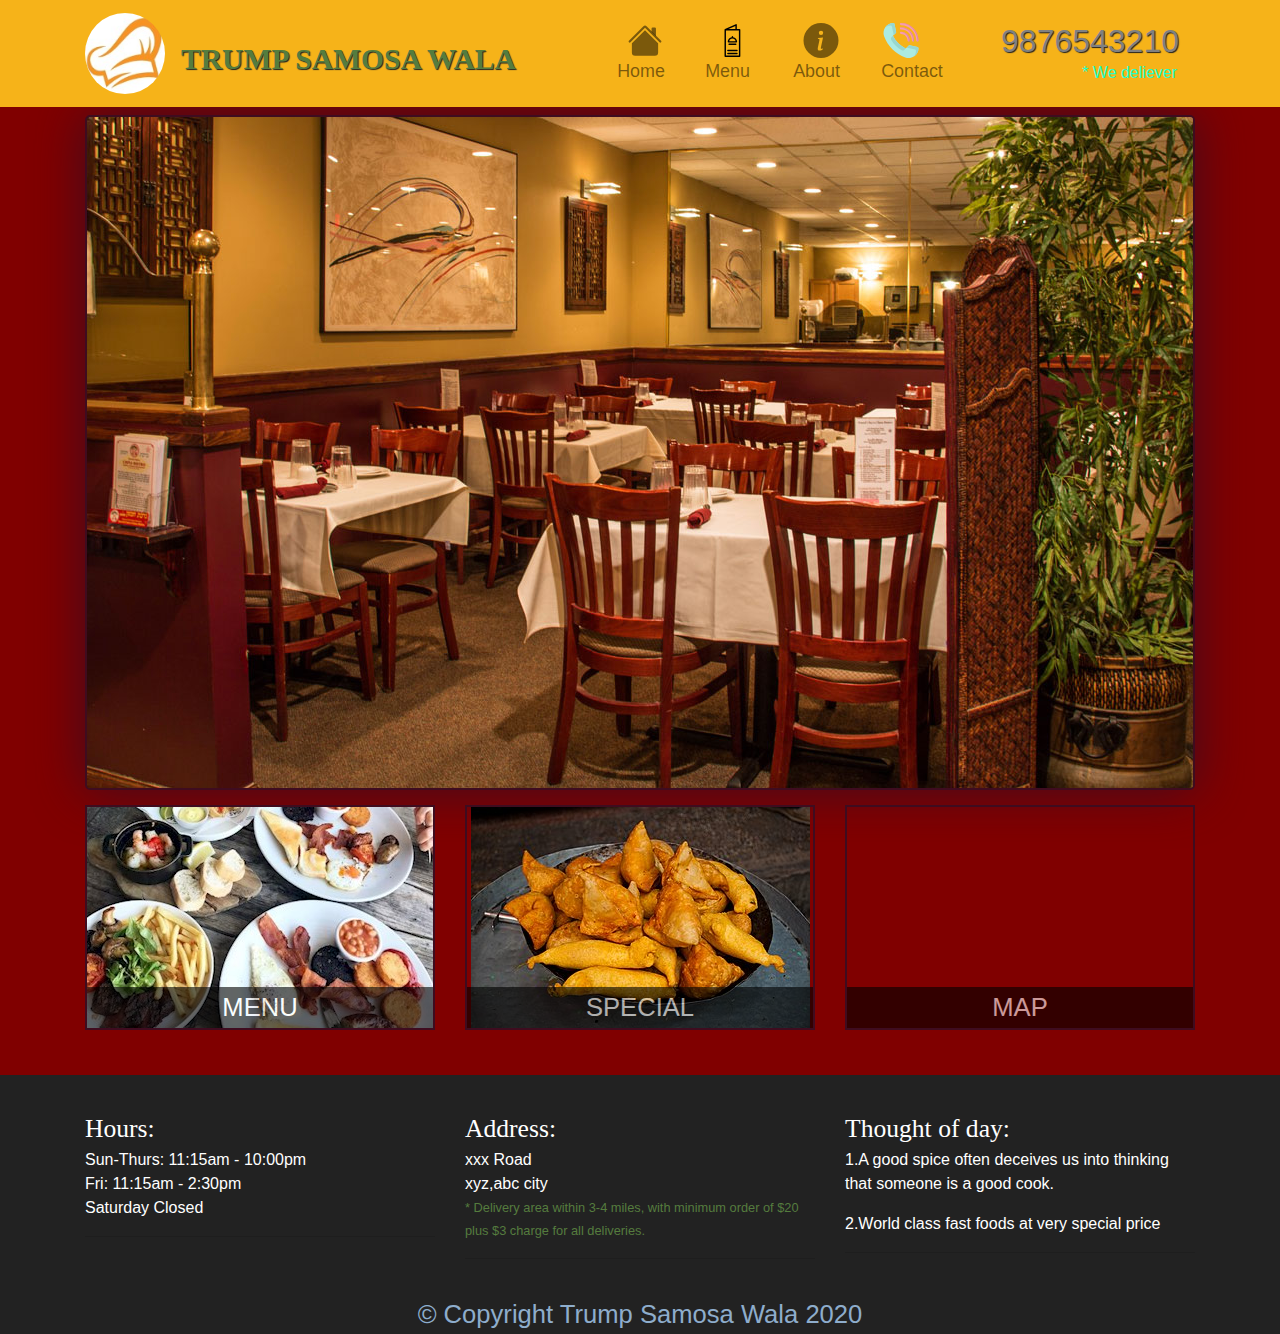
<file: index.html>
<!DOCTYPE html>
<html>
<meta charset="utf-8">
<meta name="viewport" content="width=device-width,initial-scale=1">
<head>
	
	<link rel="stylesheet" type="text/css" href="css/bootstrap.min.css">
	<link rel="stylesheet" type="text/css" href="style.css">
	
	<title>Foodies here</title>
</head>
<body >
	<header >
		<nav class="navbar navbar-expand-lg navbar-light " id="header-nav">
      <div class="container">
      <span  class="xyz"  >
        <span style="float: left; align-items: center;">
  		<a class="navbar-brand" href="#" >
  			<img src="image/images.jpg"  class="rounded-circle" width="80">
  		</a> </span>
      <span class="Trump">
 	    <a href="" class="nhu"><h1>Trump samosa wala</h1></a> </span>
    </span>
  		<span>	

        <button class="navbar-toggler" id="navbarToggle" type="button" data-toggle="collapse" data-target="#navbarSupportedContent" aria-controls="navbarSupportedContent" aria-expanded="false" aria-label="Toggle navigation">
    		<span class="navbar-toggler-icon">  
        </span>
  			</button>
  		</span>
  
  <div class="collapse navbar-collapse " id="navbarSupportedContent">

    <ul class="navbar-nav mr-auto" >
      <li class="nav-item">
          <a class="nav-link" href="index.html">
         <svg style="margin-left:8px;" height="35" class="bi bi-house-fill" width="40" viewBox="0 0 16 16" fill="currentColor" xmlns="http://www.w3.org/2000/svg">
         <path fill-rule="evenodd" d="M8 3.293l6 6V13.5a1.5 1.5 0 0 1-1.5 1.5h-9A1.5 1.5 0 0 1 2 13.5V9.293l6-6zm5-.793V6l-2-2V2.5a.5.5 0 0 1 .5-.5h1a.5.5 0 0 1 .5.5z"/>
         <path fill-rule="evenodd" d="M7.293 1.5a1 1 0 0 1 1.414 0l6.647 6.646a.5.5 0 0 1-.708.708L8 2.207 1.354 8.854a.5.5 0 1 1-.708-.708L7.293 1.5z"/>
         </svg>
       <div class="small  active">Home</div></a>
      </li>
      <li class="nav-item " >
        <a class="nav-link" href="menu-cat.html">
       <?xml version="1.0" encoding="UTF-8" standalone="no"?> <svg style="margin-left:8px;" height="35" viewBox="-149 -17 546 546.66586" width="40" xmlns="http://www.w3.org/2000/svg"><path d="m-8.527344 89.175781v412.085938c0 6.203125 5.035156 11.238281 11.238282 11.238281h224.773437c6.207031 0 11.238281-5.035156 11.238281-11.238281v-412.085938c0-6.203125-5.03125-11.238281-11.238281-11.238281h-43.703125v-66.699219c0-3.828125-1.953125-7.394531-5.175781-9.464843-3.226563-2.0625-7.277344-2.34375-10.757813-.75l-168.4375 77.40625c-4.722656 1.449218-7.941406 5.8125-7.9375 10.746093zm224.773438 400.847657h-202.292969v-389.609376h202.292969zm-54.945313-412.085938h-106.984375l106.984375-49.164062zm0 0"/><path d="m52.664062 288.714844h124.871094c6.207032 0 11.238282-5.03125 11.238282-11.238282-.042969-36.335937-26.535157-67.226562-62.4375-72.816406v-7.101562c0-6.203125-5.03125-11.238282-11.238282-11.238282-6.203125 0-11.238281 5.035157-11.238281 11.238282v7.101562c-35.898437 5.589844-62.390625 36.480469-62.4375 72.816406 0 6.207032 5.035156 11.238282 11.242187 11.238282zm62.433594-62.433594c23.9375.03125 44.664063 16.617188 49.949219 39.957031h-99.898437c5.289062-23.339843 26.015624-39.925781 49.949218-39.957031zm0 0"/><path d="m167.546875 303.703125h-104.894531c-6.203125 0-11.238282 5.03125-11.238282 11.238281 0 6.203125 5.035157 11.238282 11.238282 11.238282h104.894531c6.203125 0 11.238281-5.035157 11.238281-11.238282 0-6.207031-5.035156-11.238281-11.238281-11.238281zm0 0"/><path d="m43.921875 423.582031h142.355469c6.203125 0 11.238281-5.035156 11.238281-11.242187 0-6.203125-5.035156-11.238282-11.238281-11.238282h-142.355469c-6.207031 0-11.238281 5.035157-11.238281 11.238282 0 6.207031 5.03125 11.242187 11.238281 11.242187zm0 0"/><path d="m43.921875 471.03125h142.355469c6.203125 0 11.238281-5.03125 11.238281-11.238281 0-6.203125-5.035156-11.238281-11.238281-11.238281h-142.355469c-6.207031 0-11.238281 5.035156-11.238281 11.238281 0 6.207031 5.03125 11.238281 11.238281 11.238281zm0 0"/></svg> <div class="small" >Menu</div> </a><span class="sr-only">(current)</span>
      </li>
      <li class="nav-item">
           <a class="nav-link" href="about.html">
        	<svg style="margin-left: 8px;" class="bi bi-info-circle-fill" width="40" height="35" viewBox="0 0 16 16" fill="currentColor" xmlns="http://www.w3.org/2000/svg">
  		<path fill-rule="evenodd" d="M8 16A8 8 0 1 0 8 0a8 8 0 0 0 0 16zm.93-9.412l-2.29.287-.082.38.45.083c.294.07.352.176.288.469l-.738 3.468c-.194.897.105 1.319.808 1.319.545 0 1.178-.252 1.465-.598l.088-.416c-.2.176-.492.246-.686.246-.275 0-.375-.193-.304-.533L8.93 6.588zM8 5.5a1 1 0 1 0 0-2 1 1 0 0 0 0 2z"/>
		</svg>
		<div class="small">About</div></a>
      </li>
      
     	 <li class="nav-item">
        	 <a class="nav-link" href="tel:47852852" tabindex="-1" aria-disabled="false">
        	 <svg id="Layer_1" style="margin-left: 0px;" enable-background="new 0 0 512.02 512.02" height="35" viewBox="0 0 512.02 512.02" width="40" xmlns="http://www.w3.org/2000/svg"><g><g fill="#f79caf"><path d="m496 272c-8.836 0-16-7.164-16-16 0-123.514-100.486-224-224-224-8.836 0-16-7.164-16-16s7.164-16 16-16c68.381 0 132.668 26.628 181.02 74.98s74.98 112.639 74.98 181.02c0 8.836-7.164 16-16 16z"/><path d="m432 272c-8.836 0-16-7.164-16-16 0-88.224-71.776-160-160-160-8.836 0-16-7.164-16-16s7.164-16 16-16c105.869 0 192 86.131 192 192 0 8.836-7.164 16-16 16z"/><path d="m368 272c-8.836 0-16-7.164-16-16 0-52.935-43.065-96-96-96-8.836 0-16-7.164-16-16s7.164-16 16-16c70.58 0 128 57.42 128 128 0 8.836-7.164 16-16 16z"/></g><path d="m512 256c0 8.84-7.16 16-16 16-2.92 0-5.65-.78-8-2.14 4.78-2.76 8-7.94 8-13.86 0-68.38-26.63-132.67-74.98-181.02-45.32-45.32-104.64-71.56-168.21-74.67 1.03-.2 2.1-.31 3.19-.31 68.38 0 132.67 26.63 181.02 74.98s74.98 112.64 74.98 181.02z" fill="#e3889b"/><path d="m448 256c0 8.84-7.16 16-16 16-2.92 0-5.65-.78-8-2.14 4.78-2.76 8-7.94 8-13.86 0-101.69-79.47-185.17-179.57-191.6 1.15-.26 2.34-.4 3.57-.4 105.87 0 192 86.13 192 192z" fill="#e3889b"/><path d="m384 256c0 8.84-7.16 16-16 16-2.92 0-5.65-.78-8-2.14 4.78-2.76 8-7.94 8-13.86 0-66.59-51.11-121.46-116.16-127.45 1.33-.36 2.72-.55 4.16-.55 70.58 0 128 57.42 128 128z" fill="#e3889b"/><path d="m512.02 367.6c0 24.25-5.74 47.22-17.05 68.26-10.62 19.74-26 37.02-44.5 49.98-18.42 12.91-39.8 21.43-61.81 24.66-6.9 1.01-13.8 1.52-20.67 1.52-16.53 0-32.92-2.92-48.94-8.74-70.6-25.65-136.13-67.42-189.51-120.8s-95.15-118.91-120.8-189.51c-8.24-22.68-10.67-46.1-7.22-69.61 3.23-22.01 11.75-43.39 24.66-61.81 12.96-18.5 30.24-33.88 49.98-44.5 21.04-11.31 44.01-17.05 68.26-17.05 7.55 0 14.07 5.27 15.65 12.65l25.11 117.2c1.14 5.3-.49 10.83-4.33 14.66l-42.91 42.92c40.48 80.48 106.17 146.17 186.65 186.65l42.92-42.91c3.83-3.84 9.36-5.47 14.66-4.33l117.2 25.11c7.38 1.58 12.65 8.1 12.65 15.65z" fill="#acebe2"/><path d="m107.42 37c-24.25 0-47.22 5.74-68.26 17.05-4.65 2.5-9.17 5.27-13.52 8.29.17-.27.36-.53.54-.79 12.96-18.5 30.24-33.88 49.98-44.5 21.04-11.31 44.01-17.05 68.26-17.05 7.55 0 14.07 5.27 15.65 12.65l25.11 117.2c1.14 5.3-.49 10.83-4.33 14.66l-37 37c3.84-3.83 5.47-9.36 4.33-14.66l-25.11-117.2c-1.58-7.38-8.1-12.65-15.65-12.65z" fill="#98d7ce"/><path d="m324.59 374.08-21.225 21.225c-9.624 9.624-24.492 11.512-36.292 4.727-64.399-37.025-118.06-90.687-155.086-155.086-6.784-11.8-4.897-26.668 4.727-36.292l21.225-21.225c40.481 80.481 106.171 146.171 186.651 186.651z" fill="#98d7ce"/><path d="m512.02 367.6c0 24.25-5.74 47.22-17.05 68.26-10.62 19.74-26 37.02-44.5 49.98-.26.18-.52.37-.79.54 3.02-4.35 5.79-8.87 8.29-13.52 11.31-21.04 17.05-44.01 17.05-68.26 0-7.55-5.27-14.07-12.65-15.65l-117.2-25.11c-5.3-1.14-10.83.49-14.66 4.33l37-37c3.83-3.84 9.36-5.47 14.66-4.33l117.2 25.11c7.38 1.58 12.65 8.1 12.65 15.65z" fill="#98d7ce"/></g></svg>
        	 <div class="small" >Contact</div></a>
      	</li>
      	
    </ul>  

  </div>
   <span class="nav-link" style="float: right;" id="numb"> <h2>9876543210</h2> <div id="deliever" >* We deliever</div> </span>
 </div>
</nav>
	</header>
  <div class="container">
	<a href="tel:9876543210">
		
	<div class="cont" style="float: center; margin-bottom: 4px;" id="num"><h2 style="text-align: center;">9876543210</h2> <div style="text-align: center;" >* We deliever</div></div>
    </a>
  </div>
	<div id="main-content" class="container">
		
    <div class="jumbotron"> </div>
    <div class="row" id="home">
      
      <span class="col-lg-4 col-sm-6"> 
        <div id="menu"><a href="menu-cat.html"><span>menu</span></a></div>
      </span>
    <span class="col-lg-4 col-sm-6"> 
      <div id="specials"> <a href="#"><span>special</span></a></div>
    </span>
      <span class="col-lg-4 col-sm-12"> 
        <div id="map">
          <iframe src="https://www.google.com/maps/embed?pb=!1m18!1m12!1m3!1d3645.8896849708913!2d77.07783502218481!3d28.50128099868743!2m3!1f0!2f0!3f0!3m2!1i1024!2i768!4f13.1!3m3!1m2!1s0x390d193feaaaaaab%3A0x8c17d351743aa7ac!2sRE%2FMAX%20India!5e0!3m2!1sen!2sin!4v1591714171026!5m2!1sen!2sin" width="100%" height="225" frameborder="0" style="border:0;" allowfullscreen="" aria-hidden="false" tabindex="0"></iframe><a href="https://goo.gl/maps/26GzAtCxNrfZxeD9A" target="_blank"><span>map</span></a></div>
      </span>
    
    </div>
	
  </div>

  <footer class="panel-footer">
    <div class="container">
      <div class="row" >
        <section id="hours" class="col-sm-4 col-vs-1">

          <span>Hours:</span><br>
          Sun-Thurs: 11:15am - 10:00pm<br>
          Fri: 11:15am - 2:30pm<br>
          Saturday Closed
         <hr class="col-vs-1"> 
        </section>
        <section id="address" class="col-sm-4 col-vs-1">
          <span>Address:</span><br>
          xxx Road<br>
          xyz,abc city
          <p>* Delivery area within 3-4 miles, with minimum order of $20 plus $3 charge for all deliveries.</p>
         <hr class="col-vs-1"> 
        </section>
        <section id ="quote" class="col-sm-4 col-vs-1">
          
          <span>Thought of day:</span>
          <p>1.A good spice often deceives us into thinking that someone is a good cook.</p>
          <p>2.World class fast foods at very special price </p>
          <hr class="col-vs-1"> 
        </section>
      </div>
      <div class="text-center">&copy; Copyright Trump Samosa Wala 2020</div>
        
      </div>
    </div>

  </footer>
  
<script  src="js/jquery.js"></script>	
<script  src="js/bootstrap.min.js"></script>
<script src="js/javascript.js"></script>

</body>
</html>
</file>
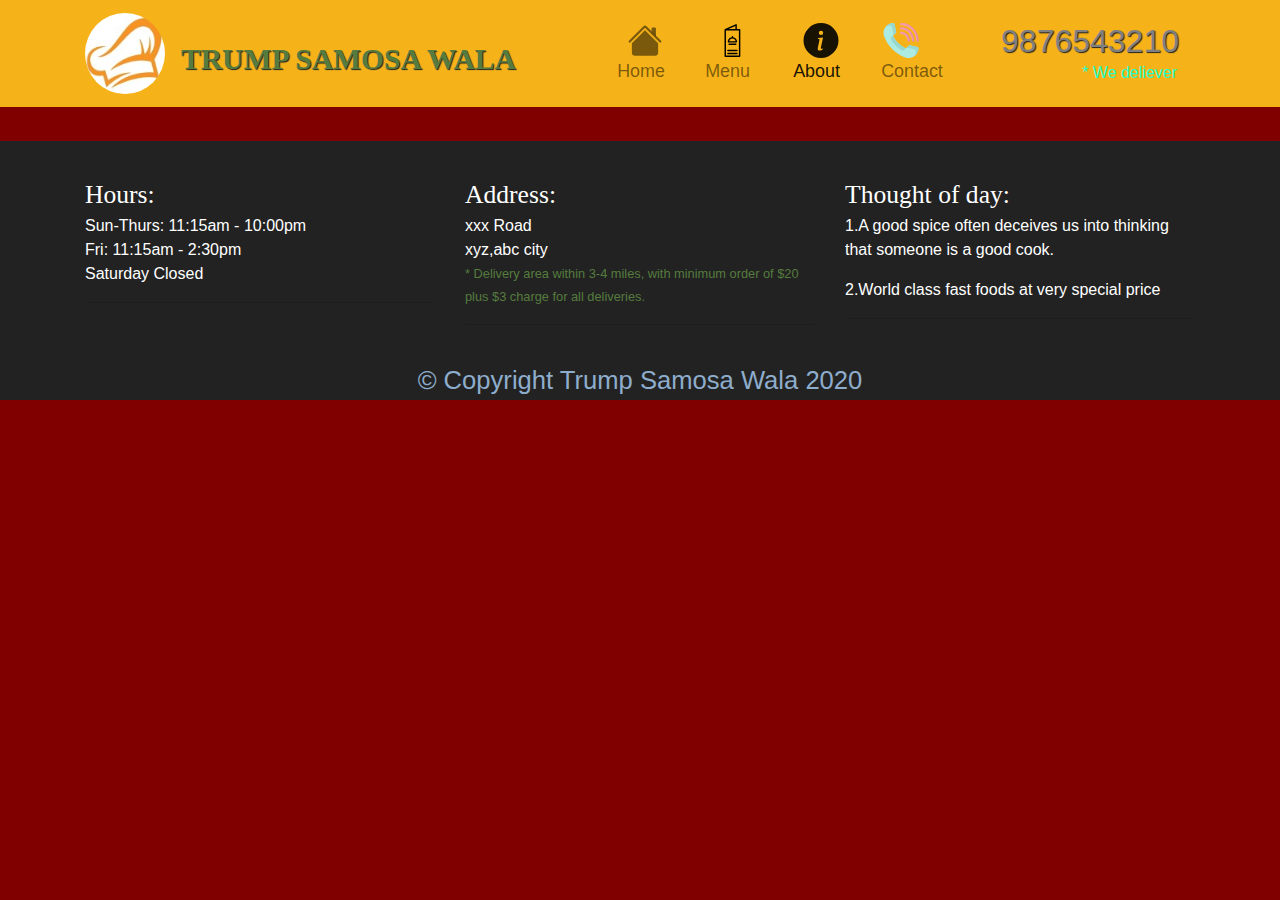
<file: about.html>
<!DOCTYPE html>
<html>
<meta charset="utf-8">
<meta name="viewport" content="width=device-width,initial-scale=1">
<head>
	
	<link rel="stylesheet" type="text/css" href="css/bootstrap.min.css">
	<link rel="stylesheet" type="text/css" href="style.css">
	
	<title>Foodies here</title>
</head>
<body >
	<header >
		<nav class="navbar navbar-expand-lg navbar-light " id="header-nav">
      <div class="container">
      <span  class="xyz"  >
        <span style="float: left; align-items: center;">
  		<a class="navbar-brand" href="#" >
  			<img src="image/images.jpg"  class="rounded-circle" width="80">
  		</a> </span>
      <span class="Trump">
 	    <a href="" class="nhu"><h1>Trump samosa wala</h1></a> </span>
    </span>
  		<span>	<button class="navbar-toggler" id="navbarToggle" type="button" data-toggle="collapse" data-target="#navbarSupportedContent" aria-controls="navbarSupportedContent" aria-expanded="false" aria-label="Toggle navigation">
    		<span class="navbar-toggler-icon"></span>
  			</button>
  		</span>
  
  <div class="collapse navbar-collapse " id="navbarSupportedContent">

    <ul class="navbar-nav mr-auto" >
      <li class="nav-item">
          <a class="nav-link" href="index.html">
         <svg style="margin-left:8px;" height="35" class="bi bi-house-fill" width="40" viewBox="0 0 16 16" fill="currentColor" xmlns="http://www.w3.org/2000/svg">
         <path fill-rule="evenodd" d="M8 3.293l6 6V13.5a1.5 1.5 0 0 1-1.5 1.5h-9A1.5 1.5 0 0 1 2 13.5V9.293l6-6zm5-.793V6l-2-2V2.5a.5.5 0 0 1 .5-.5h1a.5.5 0 0 1 .5.5z"/>
         <path fill-rule="evenodd" d="M7.293 1.5a1 1 0 0 1 1.414 0l6.647 6.646a.5.5 0 0 1-.708.708L8 2.207 1.354 8.854a.5.5 0 1 1-.708-.708L7.293 1.5z"/>
         </svg>
       <div class="small">Home</div></a>
      </li>
      <li class="nav-item" >
        <a class="nav-link" href="menu-cat.html">
       <?xml version="1.0" encoding="UTF-8" standalone="no"?> <svg style="margin-left:8px;" height="35" viewBox="-149 -17 546 546.66586" width="40" xmlns="http://www.w3.org/2000/svg"><path d="m-8.527344 89.175781v412.085938c0 6.203125 5.035156 11.238281 11.238282 11.238281h224.773437c6.207031 0 11.238281-5.035156 11.238281-11.238281v-412.085938c0-6.203125-5.03125-11.238281-11.238281-11.238281h-43.703125v-66.699219c0-3.828125-1.953125-7.394531-5.175781-9.464843-3.226563-2.0625-7.277344-2.34375-10.757813-.75l-168.4375 77.40625c-4.722656 1.449218-7.941406 5.8125-7.9375 10.746093zm224.773438 400.847657h-202.292969v-389.609376h202.292969zm-54.945313-412.085938h-106.984375l106.984375-49.164062zm0 0"/><path d="m52.664062 288.714844h124.871094c6.207032 0 11.238282-5.03125 11.238282-11.238282-.042969-36.335937-26.535157-67.226562-62.4375-72.816406v-7.101562c0-6.203125-5.03125-11.238282-11.238282-11.238282-6.203125 0-11.238281 5.035157-11.238281 11.238282v7.101562c-35.898437 5.589844-62.390625 36.480469-62.4375 72.816406 0 6.207032 5.035156 11.238282 11.242187 11.238282zm62.433594-62.433594c23.9375.03125 44.664063 16.617188 49.949219 39.957031h-99.898437c5.289062-23.339843 26.015624-39.925781 49.949218-39.957031zm0 0"/><path d="m167.546875 303.703125h-104.894531c-6.203125 0-11.238282 5.03125-11.238282 11.238281 0 6.203125 5.035157 11.238282 11.238282 11.238282h104.894531c6.203125 0 11.238281-5.035157 11.238281-11.238282 0-6.207031-5.035156-11.238281-11.238281-11.238281zm0 0"/><path d="m43.921875 423.582031h142.355469c6.203125 0 11.238281-5.035156 11.238281-11.242187 0-6.203125-5.035156-11.238282-11.238281-11.238282h-142.355469c-6.207031 0-11.238281 5.035157-11.238281 11.238282 0 6.207031 5.03125 11.242187 11.238281 11.242187zm0 0"/><path d="m43.921875 471.03125h142.355469c6.203125 0 11.238281-5.03125 11.238281-11.238281 0-6.203125-5.035156-11.238281-11.238281-11.238281h-142.355469c-6.207031 0-11.238281 5.035156-11.238281 11.238281 0 6.207031 5.03125 11.238281 11.238281 11.238281zm0 0"/></svg> <div class="small" >Menu</div> </a><span class="sr-only">(current)</span>
      </li>
      <li class="nav-item  active">
           <a class="nav-link" href="about.html">
        	<svg style="margin-left: 8px;" class="bi bi-info-circle-fill" width="40" height="35" viewBox="0 0 16 16" fill="currentColor" xmlns="http://www.w3.org/2000/svg">
  		<path fill-rule="evenodd" d="M8 16A8 8 0 1 0 8 0a8 8 0 0 0 0 16zm.93-9.412l-2.29.287-.082.38.45.083c.294.07.352.176.288.469l-.738 3.468c-.194.897.105 1.319.808 1.319.545 0 1.178-.252 1.465-.598l.088-.416c-.2.176-.492.246-.686.246-.275 0-.375-.193-.304-.533L8.93 6.588zM8 5.5a1 1 0 1 0 0-2 1 1 0 0 0 0 2z"/>
		</svg>
		<div class="small">About</div></a>
      </li>
      
     	 <li class="nav-item">
        	 <a class="nav-link" href="tel:47852852" tabindex="-1" aria-disabled="false">
        	 <svg id="Layer_1" style="margin-left: 0px;" enable-background="new 0 0 512.02 512.02" height="35" viewBox="0 0 512.02 512.02" width="40" xmlns="http://www.w3.org/2000/svg"><g><g fill="#f79caf"><path d="m496 272c-8.836 0-16-7.164-16-16 0-123.514-100.486-224-224-224-8.836 0-16-7.164-16-16s7.164-16 16-16c68.381 0 132.668 26.628 181.02 74.98s74.98 112.639 74.98 181.02c0 8.836-7.164 16-16 16z"/><path d="m432 272c-8.836 0-16-7.164-16-16 0-88.224-71.776-160-160-160-8.836 0-16-7.164-16-16s7.164-16 16-16c105.869 0 192 86.131 192 192 0 8.836-7.164 16-16 16z"/><path d="m368 272c-8.836 0-16-7.164-16-16 0-52.935-43.065-96-96-96-8.836 0-16-7.164-16-16s7.164-16 16-16c70.58 0 128 57.42 128 128 0 8.836-7.164 16-16 16z"/></g><path d="m512 256c0 8.84-7.16 16-16 16-2.92 0-5.65-.78-8-2.14 4.78-2.76 8-7.94 8-13.86 0-68.38-26.63-132.67-74.98-181.02-45.32-45.32-104.64-71.56-168.21-74.67 1.03-.2 2.1-.31 3.19-.31 68.38 0 132.67 26.63 181.02 74.98s74.98 112.64 74.98 181.02z" fill="#e3889b"/><path d="m448 256c0 8.84-7.16 16-16 16-2.92 0-5.65-.78-8-2.14 4.78-2.76 8-7.94 8-13.86 0-101.69-79.47-185.17-179.57-191.6 1.15-.26 2.34-.4 3.57-.4 105.87 0 192 86.13 192 192z" fill="#e3889b"/><path d="m384 256c0 8.84-7.16 16-16 16-2.92 0-5.65-.78-8-2.14 4.78-2.76 8-7.94 8-13.86 0-66.59-51.11-121.46-116.16-127.45 1.33-.36 2.72-.55 4.16-.55 70.58 0 128 57.42 128 128z" fill="#e3889b"/><path d="m512.02 367.6c0 24.25-5.74 47.22-17.05 68.26-10.62 19.74-26 37.02-44.5 49.98-18.42 12.91-39.8 21.43-61.81 24.66-6.9 1.01-13.8 1.52-20.67 1.52-16.53 0-32.92-2.92-48.94-8.74-70.6-25.65-136.13-67.42-189.51-120.8s-95.15-118.91-120.8-189.51c-8.24-22.68-10.67-46.1-7.22-69.61 3.23-22.01 11.75-43.39 24.66-61.81 12.96-18.5 30.24-33.88 49.98-44.5 21.04-11.31 44.01-17.05 68.26-17.05 7.55 0 14.07 5.27 15.65 12.65l25.11 117.2c1.14 5.3-.49 10.83-4.33 14.66l-42.91 42.92c40.48 80.48 106.17 146.17 186.65 186.65l42.92-42.91c3.83-3.84 9.36-5.47 14.66-4.33l117.2 25.11c7.38 1.58 12.65 8.1 12.65 15.65z" fill="#acebe2"/><path d="m107.42 37c-24.25 0-47.22 5.74-68.26 17.05-4.65 2.5-9.17 5.27-13.52 8.29.17-.27.36-.53.54-.79 12.96-18.5 30.24-33.88 49.98-44.5 21.04-11.31 44.01-17.05 68.26-17.05 7.55 0 14.07 5.27 15.65 12.65l25.11 117.2c1.14 5.3-.49 10.83-4.33 14.66l-37 37c3.84-3.83 5.47-9.36 4.33-14.66l-25.11-117.2c-1.58-7.38-8.1-12.65-15.65-12.65z" fill="#98d7ce"/><path d="m324.59 374.08-21.225 21.225c-9.624 9.624-24.492 11.512-36.292 4.727-64.399-37.025-118.06-90.687-155.086-155.086-6.784-11.8-4.897-26.668 4.727-36.292l21.225-21.225c40.481 80.481 106.171 146.171 186.651 186.651z" fill="#98d7ce"/><path d="m512.02 367.6c0 24.25-5.74 47.22-17.05 68.26-10.62 19.74-26 37.02-44.5 49.98-.26.18-.52.37-.79.54 3.02-4.35 5.79-8.87 8.29-13.52 11.31-21.04 17.05-44.01 17.05-68.26 0-7.55-5.27-14.07-12.65-15.65l-117.2-25.11c-5.3-1.14-10.83.49-14.66 4.33l37-37c3.83-3.84 9.36-5.47 14.66-4.33l117.2 25.11c7.38 1.58 12.65 8.1 12.65 15.65z" fill="#98d7ce"/></g></svg>
        	 <div class="small" >Contact</div></a>
      	</li>
      	
    </ul>  

  </div>
   <span class="nav-link" style="float: right;" id="numb"> <h2>9876543210</h2> <div id="deliever" >* We deliever</div> </span>
 </div>
</nav>
	</header>
   <footer class="panel-footer">
    <div class="container">
      <div class="row" >
        <section id="hours" class="col-sm-4 col-vs-1">

          <span>Hours:</span><br>
          Sun-Thurs: 11:15am - 10:00pm<br>
          Fri: 11:15am - 2:30pm<br>
          Saturday Closed
         <hr class="col-vs-1"> 
        </section>
        <section id="address" class="col-sm-4 col-vs-1">
          <span>Address:</span><br>
          xxx Road<br>
          xyz,abc city
          <p>* Delivery area within 3-4 miles, with minimum order of $20 plus $3 charge for all deliveries.</p>
         <hr class="col-vs-1"> 
        </section>
        <section id ="quote" class="col-sm-4 col-vs-1">
          
          <span>Thought of day:</span>
          <p>1.A good spice often deceives us into thinking that someone is a good cook.</p>
          <p>2.World class fast foods at very special price </p>
          <hr class="col-vs-1"> 
        </section>
      </div>
      <div class="text-center">&copy; Copyright Trump Samosa Wala 2020</div>
        
      </div>
    </div>

  </footer>
  
<script  src="js/jquery.js"></script>	
<script  src="js/bootstrap.min.js"></script>
<script src="js/javascript.js"></script>

</body>
</html>
</file>
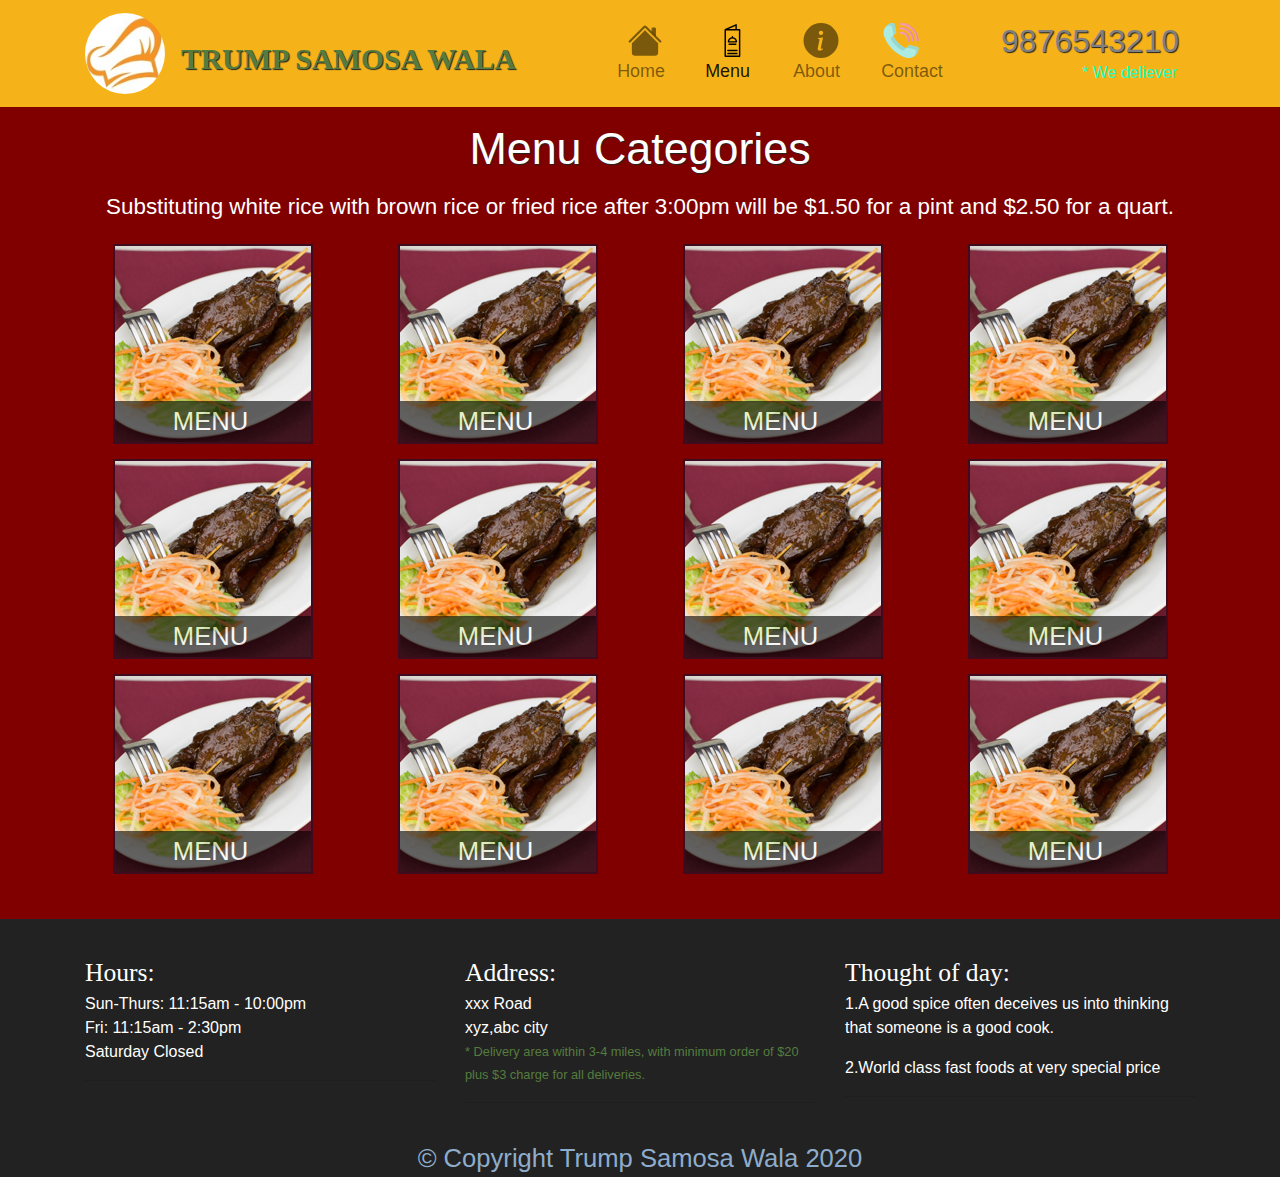
<file: menu-cat.html>
<!DOCTYPE html>
<html>
<meta charset="utf-8">
<meta name="viewport" content="width=device-width,initial-scale=1">
<head>
	
	<link rel="stylesheet" type="text/css" href="css/bootstrap.min.css">
	<link rel="stylesheet" type="text/css" href="style.css">
	
	<title>Foodies here</title>
</head>
<body >
	<header >
		<nav class="navbar navbar-expand-lg navbar-light " id="header-nav">
      <div class="container">
      <span  class="xyz"  >
        <span style="float: left; align-items: center;">
  		<a class="navbar-brand" href="#" >
  			<img src="image/images.jpg"  class="rounded-circle" width="80">
  		</a> </span>
      <span class="Trump">
 	    <a href="" class="nhu"><h1>Trump samosa wala</h1></a> </span>
    </span>
  		<span>	<button class="navbar-toggler" type="button" id="navbarToggle" data-toggle="collapse" data-target="#navbarSupportedContent" aria-controls="navbarSupportedContent" aria-expanded="false" aria-label="Toggle navigation">
    		<span class="navbar-toggler-icon"></span>
  			</button>
  		</span>
  
  <div class="collapse navbar-collapse " id="navbarSupportedContent">

    <ul class="navbar-nav mr-auto" >
      <li class="nav-item">
          <a class="nav-link" href="index.html">
         <svg style="margin-left:8px;" height="35" class="bi bi-house-fill" width="40" viewBox="0 0 16 16" fill="currentColor" xmlns="http://www.w3.org/2000/svg">
         <path fill-rule="evenodd" d="M8 3.293l6 6V13.5a1.5 1.5 0 0 1-1.5 1.5h-9A1.5 1.5 0 0 1 2 13.5V9.293l6-6zm5-.793V6l-2-2V2.5a.5.5 0 0 1 .5-.5h1a.5.5 0 0 1 .5.5z"/>
         <path fill-rule="evenodd" d="M7.293 1.5a1 1 0 0 1 1.414 0l6.647 6.646a.5.5 0 0 1-.708.708L8 2.207 1.354 8.854a.5.5 0 1 1-.708-.708L7.293 1.5z"/>
         </svg>
       <div class="small">Home</div></a>
      </li>
      <li class="nav-item active" >
        <a class="nav-link" href="menu-cat.html">
       <?xml version="1.0" encoding="UTF-8" standalone="no"?> <svg style="margin-left:8px;" height="35" viewBox="-149 -17 546 546.66586" width="40" xmlns="http://www.w3.org/2000/svg"><path d="m-8.527344 89.175781v412.085938c0 6.203125 5.035156 11.238281 11.238282 11.238281h224.773437c6.207031 0 11.238281-5.035156 11.238281-11.238281v-412.085938c0-6.203125-5.03125-11.238281-11.238281-11.238281h-43.703125v-66.699219c0-3.828125-1.953125-7.394531-5.175781-9.464843-3.226563-2.0625-7.277344-2.34375-10.757813-.75l-168.4375 77.40625c-4.722656 1.449218-7.941406 5.8125-7.9375 10.746093zm224.773438 400.847657h-202.292969v-389.609376h202.292969zm-54.945313-412.085938h-106.984375l106.984375-49.164062zm0 0"/><path d="m52.664062 288.714844h124.871094c6.207032 0 11.238282-5.03125 11.238282-11.238282-.042969-36.335937-26.535157-67.226562-62.4375-72.816406v-7.101562c0-6.203125-5.03125-11.238282-11.238282-11.238282-6.203125 0-11.238281 5.035157-11.238281 11.238282v7.101562c-35.898437 5.589844-62.390625 36.480469-62.4375 72.816406 0 6.207032 5.035156 11.238282 11.242187 11.238282zm62.433594-62.433594c23.9375.03125 44.664063 16.617188 49.949219 39.957031h-99.898437c5.289062-23.339843 26.015624-39.925781 49.949218-39.957031zm0 0"/><path d="m167.546875 303.703125h-104.894531c-6.203125 0-11.238282 5.03125-11.238282 11.238281 0 6.203125 5.035157 11.238282 11.238282 11.238282h104.894531c6.203125 0 11.238281-5.035157 11.238281-11.238282 0-6.207031-5.035156-11.238281-11.238281-11.238281zm0 0"/><path d="m43.921875 423.582031h142.355469c6.203125 0 11.238281-5.035156 11.238281-11.242187 0-6.203125-5.035156-11.238282-11.238281-11.238282h-142.355469c-6.207031 0-11.238281 5.035157-11.238281 11.238282 0 6.207031 5.03125 11.242187 11.238281 11.242187zm0 0"/><path d="m43.921875 471.03125h142.355469c6.203125 0 11.238281-5.03125 11.238281-11.238281 0-6.203125-5.035156-11.238281-11.238281-11.238281h-142.355469c-6.207031 0-11.238281 5.035156-11.238281 11.238281 0 6.207031 5.03125 11.238281 11.238281 11.238281zm0 0"/></svg> <div class="small" >Menu</div> </a><span class="sr-only">(current)</span>
      </li>
      <li class="nav-item">
           <a class="nav-link" href="about.html">
        	<svg style="margin-left: 8px;" class="bi bi-info-circle-fill" width="40" height="35" viewBox="0 0 16 16" fill="currentColor" xmlns="http://www.w3.org/2000/svg">
  		<path fill-rule="evenodd" d="M8 16A8 8 0 1 0 8 0a8 8 0 0 0 0 16zm.93-9.412l-2.29.287-.082.38.45.083c.294.07.352.176.288.469l-.738 3.468c-.194.897.105 1.319.808 1.319.545 0 1.178-.252 1.465-.598l.088-.416c-.2.176-.492.246-.686.246-.275 0-.375-.193-.304-.533L8.93 6.588zM8 5.5a1 1 0 1 0 0-2 1 1 0 0 0 0 2z"/>
		</svg>
		<div class="small">About</div></a>
      </li>
      
     	 <li class="nav-item">
        	 <a class="nav-link" href="tel:47852852" tabindex="-1" aria-disabled="false">
        	 <svg id="Layer_1" style="margin-left: 0px;" enable-background="new 0 0 512.02 512.02" height="35" viewBox="0 0 512.02 512.02" width="40" xmlns="http://www.w3.org/2000/svg"><g><g fill="#f79caf"><path d="m496 272c-8.836 0-16-7.164-16-16 0-123.514-100.486-224-224-224-8.836 0-16-7.164-16-16s7.164-16 16-16c68.381 0 132.668 26.628 181.02 74.98s74.98 112.639 74.98 181.02c0 8.836-7.164 16-16 16z"/><path d="m432 272c-8.836 0-16-7.164-16-16 0-88.224-71.776-160-160-160-8.836 0-16-7.164-16-16s7.164-16 16-16c105.869 0 192 86.131 192 192 0 8.836-7.164 16-16 16z"/><path d="m368 272c-8.836 0-16-7.164-16-16 0-52.935-43.065-96-96-96-8.836 0-16-7.164-16-16s7.164-16 16-16c70.58 0 128 57.42 128 128 0 8.836-7.164 16-16 16z"/></g><path d="m512 256c0 8.84-7.16 16-16 16-2.92 0-5.65-.78-8-2.14 4.78-2.76 8-7.94 8-13.86 0-68.38-26.63-132.67-74.98-181.02-45.32-45.32-104.64-71.56-168.21-74.67 1.03-.2 2.1-.31 3.19-.31 68.38 0 132.67 26.63 181.02 74.98s74.98 112.64 74.98 181.02z" fill="#e3889b"/><path d="m448 256c0 8.84-7.16 16-16 16-2.92 0-5.65-.78-8-2.14 4.78-2.76 8-7.94 8-13.86 0-101.69-79.47-185.17-179.57-191.6 1.15-.26 2.34-.4 3.57-.4 105.87 0 192 86.13 192 192z" fill="#e3889b"/><path d="m384 256c0 8.84-7.16 16-16 16-2.92 0-5.65-.78-8-2.14 4.78-2.76 8-7.94 8-13.86 0-66.59-51.11-121.46-116.16-127.45 1.33-.36 2.72-.55 4.16-.55 70.58 0 128 57.42 128 128z" fill="#e3889b"/><path d="m512.02 367.6c0 24.25-5.74 47.22-17.05 68.26-10.62 19.74-26 37.02-44.5 49.98-18.42 12.91-39.8 21.43-61.81 24.66-6.9 1.01-13.8 1.52-20.67 1.52-16.53 0-32.92-2.92-48.94-8.74-70.6-25.65-136.13-67.42-189.51-120.8s-95.15-118.91-120.8-189.51c-8.24-22.68-10.67-46.1-7.22-69.61 3.23-22.01 11.75-43.39 24.66-61.81 12.96-18.5 30.24-33.88 49.98-44.5 21.04-11.31 44.01-17.05 68.26-17.05 7.55 0 14.07 5.27 15.65 12.65l25.11 117.2c1.14 5.3-.49 10.83-4.33 14.66l-42.91 42.92c40.48 80.48 106.17 146.17 186.65 186.65l42.92-42.91c3.83-3.84 9.36-5.47 14.66-4.33l117.2 25.11c7.38 1.58 12.65 8.1 12.65 15.65z" fill="#acebe2"/><path d="m107.42 37c-24.25 0-47.22 5.74-68.26 17.05-4.65 2.5-9.17 5.27-13.52 8.29.17-.27.36-.53.54-.79 12.96-18.5 30.24-33.88 49.98-44.5 21.04-11.31 44.01-17.05 68.26-17.05 7.55 0 14.07 5.27 15.65 12.65l25.11 117.2c1.14 5.3-.49 10.83-4.33 14.66l-37 37c3.84-3.83 5.47-9.36 4.33-14.66l-25.11-117.2c-1.58-7.38-8.1-12.65-15.65-12.65z" fill="#98d7ce"/><path d="m324.59 374.08-21.225 21.225c-9.624 9.624-24.492 11.512-36.292 4.727-64.399-37.025-118.06-90.687-155.086-155.086-6.784-11.8-4.897-26.668 4.727-36.292l21.225-21.225c40.481 80.481 106.171 146.171 186.651 186.651z" fill="#98d7ce"/><path d="m512.02 367.6c0 24.25-5.74 47.22-17.05 68.26-10.62 19.74-26 37.02-44.5 49.98-.26.18-.52.37-.79.54 3.02-4.35 5.79-8.87 8.29-13.52 11.31-21.04 17.05-44.01 17.05-68.26 0-7.55-5.27-14.07-12.65-15.65l-117.2-25.11c-5.3-1.14-10.83.49-14.66 4.33l37-37c3.83-3.84 9.36-5.47 14.66-4.33l117.2 25.11c7.38 1.58 12.65 8.1 12.65 15.65z" fill="#98d7ce"/></g></svg>
        	 <div class="small" >Contact</div></a>
      	</li>
      	
    </ul>  

  </div>
   <span class="nav-link" style="float: right;" id="numb"> <h2>9876543210</h2> <div id="deliever" >* We deliever</div> </span>
 </div>
</nav>
	</header>
   <div class="container men">
    <div class="menn" style="font-size: 2.8em; margin-bottom: 8px; text-shadow: 1px 1px 1px #222;">Menu Categories</div>
    <div class="menn" style="margin-bottom: 20px;">Substituting white rice with brown rice or fried rice after 3:00pm will be $1.50 for a pint and $2.50 for a quart.</div>
     
   </div>

  <div class="container">
    <div class="row">
    <span class="col-lg-3 col-sm-4 col-vm-2 col-vvs-1" col-vvs-1> 
        <div id="menu-cat"><a href="#"> <img src="image/B.jpg" width="200" height="200"><span>menu</span></a></div>
    </span>
    
    <span class="col-lg-3 col-sm-4 col-vm-2 col-vvs-1"> 
        <div id="menu-cat"><a href="#"> <img src="image/B.jpg" width="200" height="200"><span>menu</span></a></div>
    </span>

    <span class="col-lg-3 col-sm-4 col-vm-2 col-vvs-1"> 
        <div id="menu-cat"><a href="#"> <img src="image/B.jpg" width="200" height="200"><span>menu</span></a></div>
    </span>

    <span class="col-lg-3 col-sm-4 col-vm-2 col-vvs-1"> 
        <div id="menu-cat"><a href="#"> <img src="image/B.jpg" width="200" height="200"><span>menu</span></a></div>
    </span>
    
     <span class="col-lg-3 col-sm-4 col-vm-2 col-vvs-1"> 
        <div id="menu-cat"><a href="#"> <img src="image/B.jpg" width="200" height="200"><span>menu</span></a></div>
    </span>
    
    <span class="col-lg-3 col-sm-4 col-vm-2 col-vvs-1"> 
        <div id="menu-cat"><a href="#"> <img src="image/B.jpg" width="200" height="200"><span>menu</span></a></div>
    </span>

    <span class="col-lg-3 col-sm-4 col-vm-2 col-vvs-1">  
        <div id="menu-cat"><a href="#"> <img src="image/B.jpg" width="200" height="200"><span>menu</span></a></div>
    </span>

    <span class="col-lg-3 col-sm-4 col-vm-2 col-vvs-1"> 
        <div id="menu-cat"><a href="#"> <img src="image/B.jpg" width="200" height="200"><span>menu</span></a></div>
    </span>

     <span class="col-lg-3 col-sm-4 col-vm-2 col-vvs-1"> 
        <div id="menu-cat"><a href="#"> <img src="image/B.jpg" width="200" height="200"><span>menu</span></a></div>
    </span>
    
    <span class="col-lg-3 col-sm-4 col-vm-2 col-vvs-1"> 
        <div id="menu-cat"><a href="#"> <img src="image/B.jpg" width="200" height="200"><span>menu</span></a></div>
    </span>

    <span class="col-lg-3 col-sm-4 col-vm-2 col-vvs-1"> 
        <div id="menu-cat"><a href="#"> <img src="image/B.jpg" width="200" height="200"><span>menu</span></a></div>
    </span>

    <span class="col-lg-3 col-sm-4 col-vm-2 col-vvs-1"> 
        <div id="menu-cat"><a href="#"> <img src="image/B.jpg" width="200" height="200"><span>menu</span></a></div>
    </span>
    
   </div>
  </div>

   <footer class="panel-footer">
    <div class="container">
      <div class="row" >
        <section id="hours" class="col-sm-4 col-vs-1">

          <span>Hours:</span><br>
          Sun-Thurs: 11:15am - 10:00pm<br>
          Fri: 11:15am - 2:30pm<br>
          Saturday Closed
         <hr > 
        </section>
        <section id="address" class="col-sm-4 col-vs-1">
          <span>Address:</span><br>
          xxx Road<br>
          xyz,abc city
          <p>* Delivery area within 3-4 miles, with minimum order of $20 plus $3 charge for all deliveries.</p>
         <hr > 
        </section>
        <section id ="quote" class="col-sm-4 col-vs-1">
          
          <span>Thought of day:</span>
          <p>1.A good spice often deceives us into thinking that someone is a good cook.</p>
          <p>2.World class fast foods at very special price </p>
          <hr > 
        </section>
      </div>
      <div class="text-center">&copy; Copyright Trump Samosa Wala 2020</div>
        
      </div>
    </div>

  </footer>


<script  src="js/jquery.js"></script>	
<script  src="js/bootstrap.min.js"></script>
<script src="js/javascript.js"></script>

</body>
</html>
</file>
<file: style.css>
body{
	background-color: maroon;
	font-size: 16px;
	font-family: 'oxygen',sans-serif;
}

#header-nav{
	background-color: #f6b319;
	border-radius: 0;
	border:0;
}

#logo{
	background:url('image/images.jpg') no-repeat;
	width:110px;
	height: 110px;
	margin: 15px;
}
header{
	margin-bottom: 4px;
	padding-bottom: 4px;
}

 h1{
	font-family: serif;
	color:#557c3e;
	font-size: 1.85em;
	text-transform: uppercase;
	font-weight: bold;
	text-shadow: 1px 1px 1px #222;
	margin-bottom: 0px;
	line-height: .75;
	
}

 a:hover, a:focus{
	text-decoration: none;
}
@media(max-width: 420px){
	h1{
		font-size: 1.35em;
	}
	li{
		font-size: 1em;
	}
	div #menu,div #specials{
		width: 250px;
		margin:0 auto 15px;
		
	}

}


@media(max-width: 650px){
	.navbar-brand img{
		display: none;
	}
	.nhu{
		font-size: 60%;
	}
	.navbar .navbar-brand{
		text-align: left;
		align-content: left;
		align-items: left;
	}
	span .Trump {
		font-size: 1.5em;
		margin:2px;
		padding: 0px;
	}
	.small{
		font-size: 1em;
	}

}

#phone div{
	color:#557c3e;
	text-align: right;
	padding-right: 15px;

}

.navbar-toggler-icon{
	outline-color: black;
}
li{
	font-size: 1.4em;
	margin-right: 10px;
	margin-left: 10px;
}
@media(max-width: 991px){
	svg{
		display: none;
	}
	 #numb{
		display: none;

	}
	.small{
	margin:2px;
	font-size: 1.3em;
	color:#f45f65;
	text-align: center;
    border:2px solid  #f6b319 ;
    box-shadow: 0 0 6px #3f0c1f;
    }
    div #menu,div #specials{
		width: 320px;
		margin:0 auto 15px;
		
	}

}
@media(min-width: 992px){
	#num{
		display: none;
	}
	.xyz{
		width: 85%;
	}
	.mr-auto{
	margin-right: 7%!important;

}

}


@media(min-width: 992px) and (max-width: 1078px){
	.nhu{
		font-size: 0.76em;
	}
	
}
h2{
	padding: 0px;
	margin: 0px;
	text-shadow: 1px 1px 1px #222;
	color:gray;
	
}
#deliever{
	text-align: right;
	color:#22ffcc;
	margin-right: 2px;
}
.navbar-nav .nav-item .nav-link{
	margin-left: 10px;
	margin-right: 10px;
	padding-right: 0px;
	padding-left: 0px;
}
.container .jumbotron{
	box-shadow: 0 0 50px #3f0c1f;
	border:2px solid #3f0c1f;
	padding-top: 4px;
	margin-top: 4px;

}

@media(min-width: 1200px){
	.jumbotron{
		background:url('image/jumbotron_1200.png') no-repeat;
		height: 675px;
		margin-bottom:0px;
		width: 100%;
	}

}
@media(max-width: 767px){
	.jumbotron{
		background:url('image/jumbotron_768.png') no-repeat;
		height: 430px;
		width: 100%;
	}
	div #menu,div #specials{
		width: 250px!important;
		margin:0 auto 15px!important;
		
	}
	.col-vm-2{
		 -ms-flex: 0 0 50%;
         flex: 0 0 50%;
         max-width: 50%;
	}
	.col-vs-1{
		 -ms-flex: 0 0 100%;
         flex: 0 0 100%;
         max-width: 100%;
         text-align: center;
	}
	hr{
		width:60%;
		color:white;
		background-color: orange;
		border-width: 2px;
	}
}
	


}
@media(min-width:768px ) and (max-width: 1199px){
	.jumbotron{
		background:url('image/jumbotron_992.jpg') no-repeat;
		height: 560px;
		width: 100%;
		}
		h1{
			margin-right: 0px;
		}

}

#num{
	background-color: #f6b319;
	border-radius: 4px;
	border:2px solid whitesmoke;


}
.cont{
	
	margin-top: auto;
	margin-bottom: auto;
	
}
.Trump{
	float: left;
	align-items: center;
	padding: 40px 0px 0px 0px;
	
}

.nav-item{
	align-items: center;
}
#home{
	text-align: center;

}
#menu, #specials, #map {
  height: 225px;
  width: 100%;
  margin-bottom: 15px;
  margin-top: 15px;
  position: relative;
  border: 2px solid #3F0C1F;
  overflow: hidden;
  
}
#menu{
	background: url('image/menu.png') no-repeat;
	height: 225px;
	width: 100%;
	background-position: center;
}
@media(min-width: 420px) and (max-width: 575px){
	#menu,#specials{
		width: 350px;
		margin:0 auto 15px;
		
	}
}
#specials{
	background: url('image/samosa.jpg') no-repeat;
	height: 225px;
	width: 100%;
	background-position: center;
}
#menu span,#specials span,#map span{
	position: absolute;
	bottom:0;
	right: 0;
	width: 100%;
	text-align: center;
	font-size: 1.6em;
	text-transform: uppercase;
	color:white;
	opacity: 0.6;
	border:1px solid black;
	background-color: black;
	

}

#numb{
	margin-left: 2%!important;
}
.small:hover,.small:active{
	color:gray;
	background-color: white;
}

@media(min-width:992px) and (max-width: 1199px){
    body{
    	font-size: 13px;
    }
    h1{
    	font-size: 1.6em;
    	margin-right: 10px;
    }
}
#menu-cat span{
	position: absolute;
	bottom:0;
	right: 0;
	width: 200px;
	text-align: center;
	font-size: 1.6em;
	text-transform: uppercase;
	color:white;
	opacity: 0.6;
	border:1px solid black;
	background-color: black;
	margin:0px;
}
#menu-cat{
	position: relative;
	overflow: hidden;
	width: 200px;
	height: 200px;
	border:2px solid #3F0C1F;
	margin:0 auto 15px;
}
@media(max-width: 462px){
	.col-vvs-1{
		 -ms-flex: 0 0 100%;
         flex: 0 0 100%;
         max-width: 100%;
	}
}
.men div{
	text-align: center;
	color:white;
}
.menn{
	font-size: 1.4em;

}

.panel-footer{
	background-color: #222;
	color:white;
	margin-top: 30px;
	padding-top: 35px;
	border-top:0;
}
#address p{
	color:#557c3e;
	font-size: 0.8em;
	line-height: 1.8;
}
#hours span,#address span,#quote span{
 font-family: serif;
 font-size: 1.6em;
}

.text-center{
	text-align: center;
	font-size: 1.6em;
	color:#8eadcc;
	margin-top: 20px;
}
</file>
